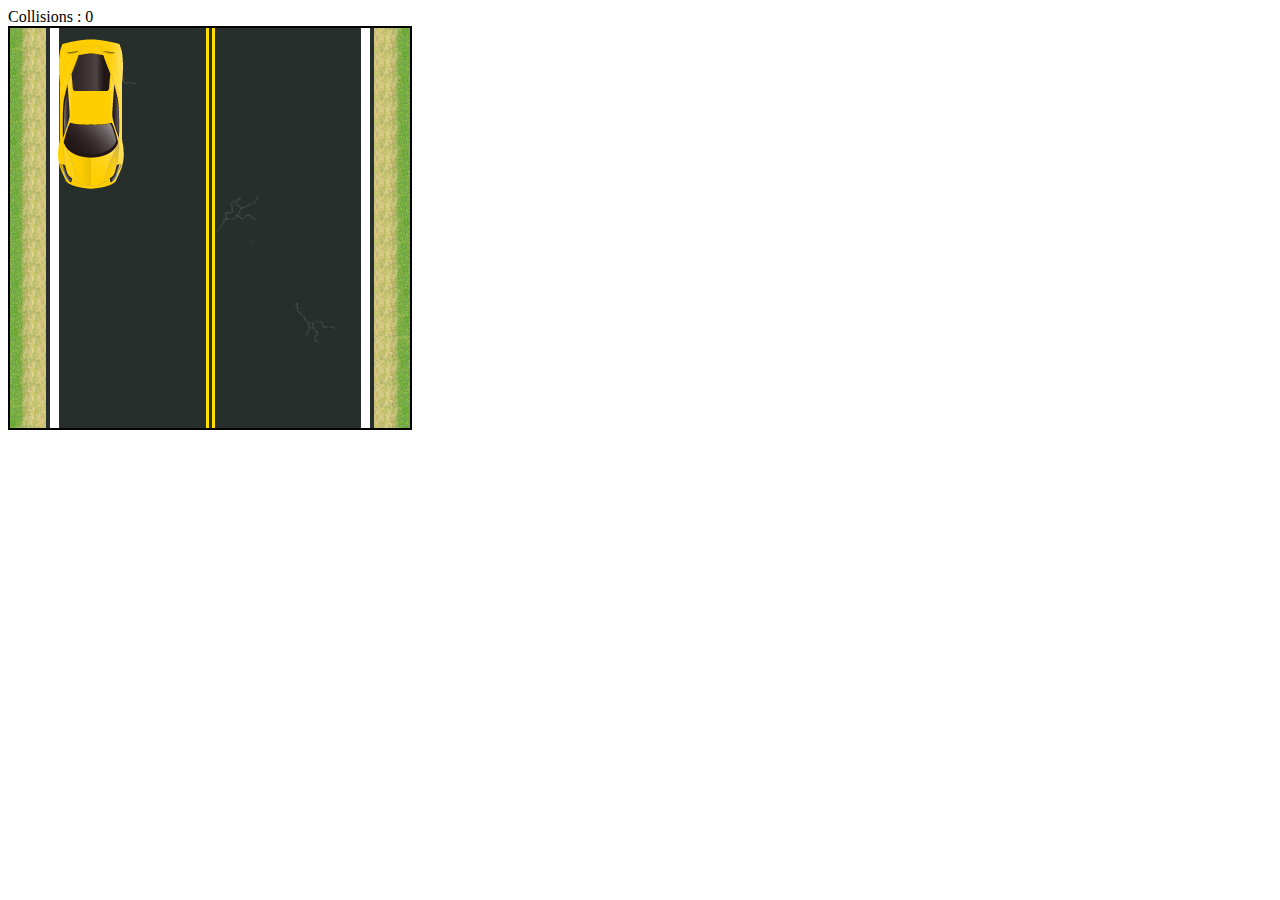
<file: car_game/index.html>
<!--Générateur Formulaire-->
<!DOCTYPE html>
<html>
  <head>
    <meta charset="UTF-8">
    <link rel="stylesheet" href="style.css">
  </head>
  <body>
    Collisions : <span id="info">0</span>
    <div id="jeu">
      <img id="fond1" class="fond" src="route.png">
      <img id="fond2" class="fond" src="route.png">
      <img id="vj" src="vj.png"> <!-- La voiture jaune -->
      <img id="vr" src="vr.png"> <!-- La voiture rouge -->
    </div>
     <script
  src="https://code.jquery.com/jquery-3.3.1.js"
  integrity="sha256-2Kok7MbOyxpgUVvAk/HJ2jigOSYS2auK4Pfzbm7uH60="
  crossorigin="anonymous"></script>
      <script src="car.js"></script>
  </body>
</html>
</file>
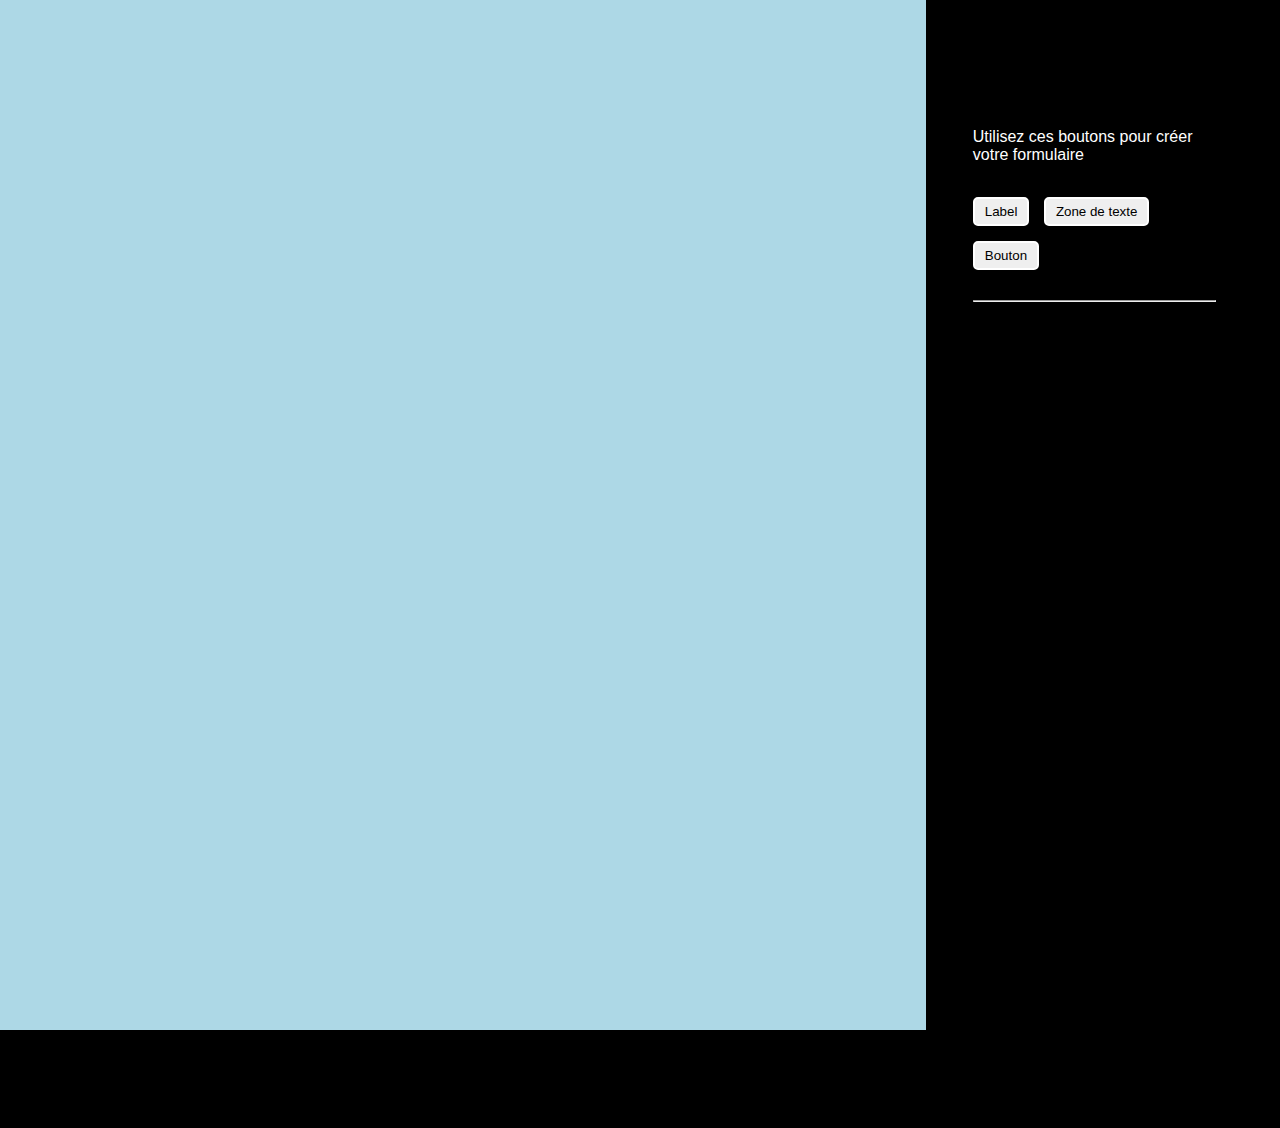
<file: generator_formular/index.html>
<!--Générateur Formulaire-->
<!DOCTYPE html>
<html>
  <head>
    <meta charset="UTF-8">
    <link rel="stylesheet" href="style.css">
  </head>
  <body>
    <div id="gauche">
    </div>
    <div id="droite">
      Utilisez ces boutons pour créer votre formulaire<br><br>
      <button id="label" class="btnP">Label</button>
      <button id="zoneTexte" class="btnP">Zone de texte</button>
      <button id="bouton" class="btnP">Bouton</button>
      <hr>
    </div>
     <script
  src="https://code.jquery.com/jquery-3.3.1.js"
  integrity="sha256-2Kok7MbOyxpgUVvAk/HJ2jigOSYS2auK4Pfzbm7uH60="
  crossorigin="anonymous"></script>
      <script src="form.js"></script>
  </body>
</html>
</file>
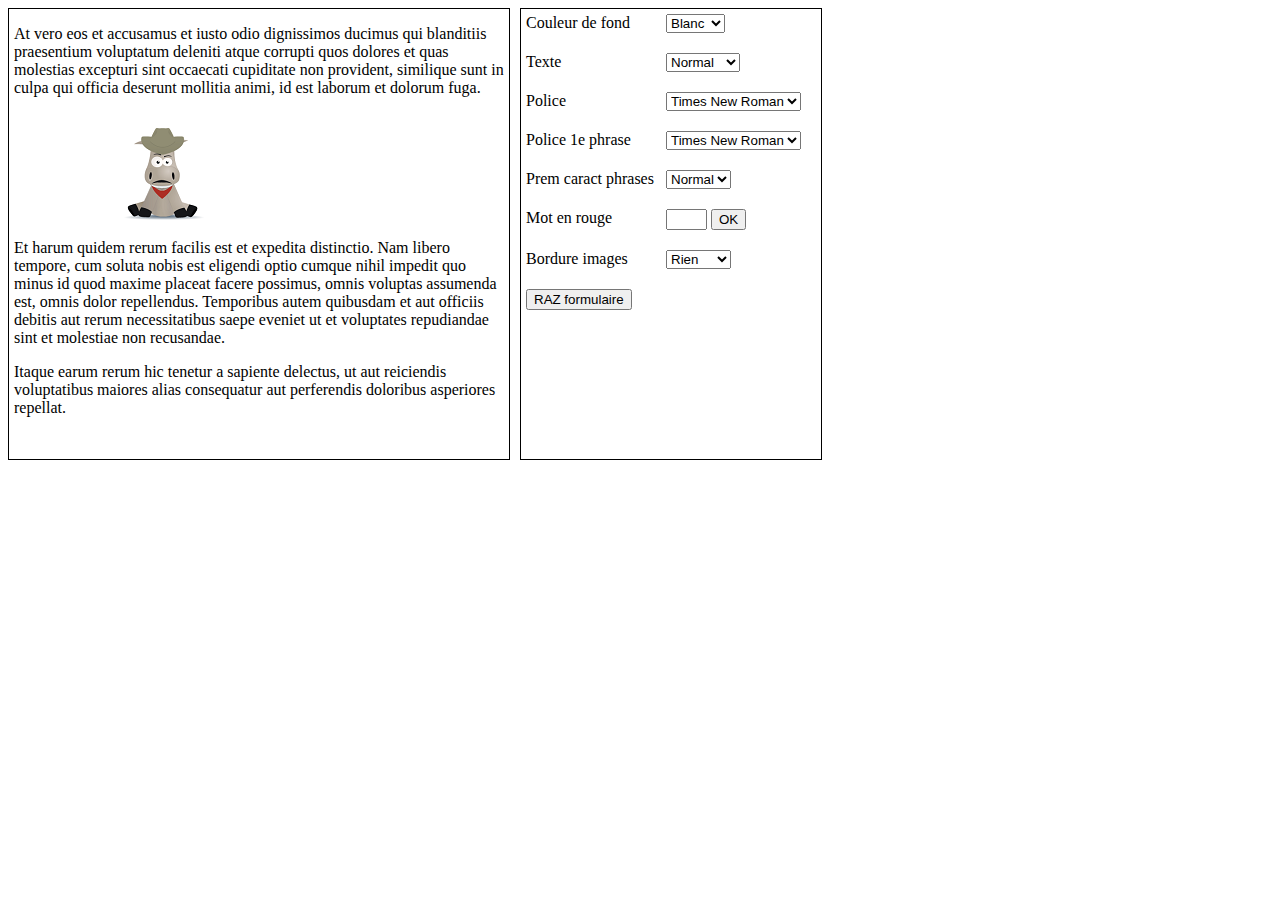
<file: mise_en_form_page_web/index.html>
<!--Mise en forme web page-->
<!DOCTYPE html>
<html>
  <head>
    <meta charset="UTF-8">
    <title>Mise en forme</title>
    <link rel="stylesheet" href="style.css">
  </head>
  <body>
    <div id="contenu">
      <p>At vero eos et accusamus et iusto odio dignissimos ducimus qui blanditiis praesentium voluptatum deleniti atque corrupti quos dolores et quas molestias excepturi sint occaecati cupiditate non provident, similique sunt in culpa qui officia deserunt mollitia animi, id est laborum et dolorum fuga. </p>
    <div id="image"><img src="zozor.png"></div>
      <p>Et harum quidem rerum facilis est et expedita distinctio. Nam libero tempore, cum soluta nobis est eligendi optio cumque nihil impedit quo minus id quod maxime placeat facere possimus, omnis voluptas assumenda est, omnis dolor repellendus. Temporibus autem quibusdam et aut officiis debitis aut rerum necessitatibus saepe eveniet ut et voluptates repudiandae sint et molestiae non recusandae. </p>
      <p>Itaque earum rerum hic tenetur a sapiente delectus, ut aut reiciendis voluptatibus maiores alias consequatur aut perferendis doloribus asperiores repellat. </p>
    </div>
    <div id="controles">
      <div>
        <label for="couleur-fond">Couleur de fond</label>
        <select id="couleur-fond">
          <option value="#FFFFFF">Blanc</option>
          <option value="#9FFEF1">Bleu</option>
          <option value="#9FFECE">Vert</option>
          <option value="#FAFE9F">Jaune</option>
        </select>
      </div>
    
      <div>
        <label for="texte">Texte</label>
          <select id="texte">
            <option value="Normal">Normal</option>
            <option value="Gras">Gras</option>
            <option value="Italique">Italique</option>
            <option value="Souligne">Souligné</option>
          </select>
      </div>
      
      <div>
        <label for="police">Police</label>
        <select id="police">
          <option value="Times New Roman">Times New Roman</option>
          <option value="Courier New">Courier New</option>
          <option value="Arial">Arial</option>
        </select>
      </div>
      
      <div>
        <label for="police-prem-phrase">Police 1e phrase</label>
        <select id="police-prem-phrase">
          <option value="Times New Roman">Times New Roman</option>
          <option value="Courier New">Courier New</option>
          <option value="Arial">Arial</option>
        </select>
      </div>
      
      <div>
        <label for="prem-car-phrases">Prem caract phrases</label>
        <select id="prem-car-phrases">
          <option value="Normal">Normal</option>
          <option value="Gras">Gras</option>
        </select>
      </div>

      <div>
        <label for="mot">Mot en rouge</label>
        <input type="text" id="mot" size="2">
        <button id="couleurMot">OK</button>
      </div>

      <div>
        <label for="bordure-images">Bordure images</label>
        <select id="bordure-images">
          <option value="Rien">Rien</option>
          <option value="Simple">Simple</option>
          <option value="Double">Double</option>
        </select>
      </div>

      <div>
        <button id="raz">RAZ formulaire</button>
      </div>
    </div>

     <script
  src="https://code.jquery.com/jquery-3.3.1.js"
  integrity="sha256-2Kok7MbOyxpgUVvAk/HJ2jigOSYS2auK4Pfzbm7uH60="
  crossorigin="anonymous"></script>
      <script src="web.js"></script>
  </body>
</html>
</file>
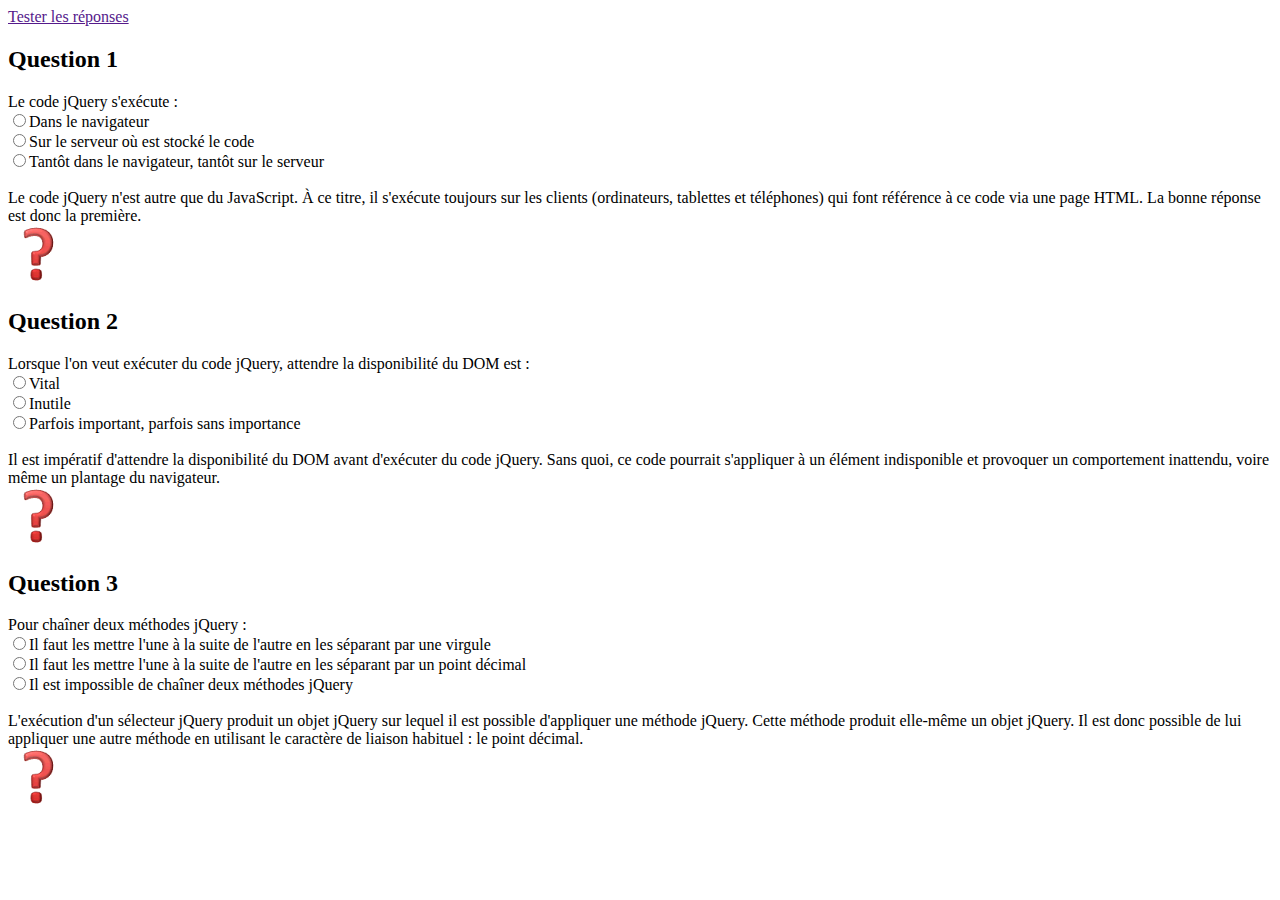
<file: questionnaire/index.html>
<!DOCTYPE html>
<html>
  <head>
    <meta charset="UTF-8">
    <title>Questionnaire interactif en jQuery</title>
  </head>
  
  <body>
    <form>
    <a href="">Tester les réponses</a>

    <div class="question">
      <div class="texte">
        <h2>Question 1</h2>
          Le code jQuery s'exécute :<br>
          <input type="radio" id="r1" name="q1">Dans le navigateur<br>
          <input type="radio" id="r2" name="q1">Sur le serveur où est stocké le code<br>
        <input type="radio" id="r3" name="q1">Tantôt dans le navigateur, tantôt sur le serveur<br>
        <br><span class="reponse" id="reponse1">Le code jQuery n'est autre que du JavaScript. À ce titre, il s'exécute toujours sur les clients (ordinateurs, tablettes et téléphones) qui font référence à ce code via une page HTML. La bonne réponse est donc la première.</span>
      </div>  
      <img id="img1" src="question.png" />
    </div>

    <div class="question">
      <div class="texte">
        <h2>Question 2</h2>
        Lorsque l'on veut exécuter du code jQuery, attendre la disponibilité du DOM est :<br>
        <input type="radio" id="r4" name="q2">Vital<br>
        <input type="radio" id="r5" name="q2">Inutile<br>
        <input type="radio" id="r6" name="q2">Parfois important, parfois sans importance<br>
        <br><span class="reponse" id="reponse2">Il est impératif d'attendre la disponibilité du DOM avant d'exécuter du code jQuery. Sans quoi, ce code pourrait s'appliquer à un élément indisponible et provoquer un comportement inattendu, voire même un plantage du navigateur.</span>
      </div>
      <img id="img2" src="question.png" />
    </div>

    <div class="question">
      <div class="texte">
        <h2>Question 3</h2>
        Pour chaîner deux méthodes jQuery :<br>
        <input type="radio" id="r7" name="q3">Il faut les mettre l'une à la suite de l'autre en les séparant par une virgule<br>
        <input type="radio" id="r8" name="q3">Il faut les mettre l'une à la suite de l'autre en les séparant par un point décimal<br>
        <input type="radio" id="r9" name="q3">Il est impossible de chaîner deux méthodes jQuery<br>
        <br><span class="reponse" id="reponse3">L'exécution d'un sélecteur jQuery produit un objet jQuery sur lequel il est possible d'appliquer une méthode jQuery. Cette méthode produit elle-même un objet jQuery. Il est donc possible de lui appliquer une autre méthode en utilisant le caractère de liaison habituel : le point décimal.</span>
      </div>  
      <img id="img3" src="question.png" />
    </div>
    </form>
    
    <script
  src="https://code.jquery.com/jquery-3.3.1.js"
  integrity="sha256-2Kok7MbOyxpgUVvAk/HJ2jigOSYS2auK4Pfzbm7uH60="
  crossorigin="anonymous"></script>
    <script>
      $(function() {
        // Dissimulation des réponses
        $('.reponse').hide();
        
        // Mise en forme des div du QCM
        var q = $('.question');
        q.css('background', '#9EEAE0');
        q.css('border-style', 'groove');
        q.css('border-width', '4px');
        q.css('width', '900px');
        q.css('height', '250px');
        q.css('margin', '20px');

        $('.texte').css('float', 'left');
        $('.texte').css('width', '90%');
        $('img').css('float', 'right');
        $('img').css('margin-top', '80px');
        
        // Action au survol du lien « Tester les réponses »
        $('a').hover(
          function() { 
            $('.reponse').show();
            if ($(':radio[id="r1"]:checked').val()) {
              $('#img1').attr('src', 'bon.png'); 
              $('#reponse1').css('color', 'green');
            }  
            else {
              $('#img1').attr('src', 'mauvais.png');
              $('#reponse1').css('color', 'red');
            } 
            if ($(':radio[id="r4"]:checked').val()) {
              $('#img2').attr('src', 'bon.png');
              $('#reponse2').css('color', 'green');
            }
            else {
              $('#img2').attr('src', 'mauvais.png');
              $('#reponse2').css('color', 'red');
            } 
            if ($(':radio[id="r8"]:checked').val()) {
              $('#img3').attr('src', 'bon.png'); 
              $('#reponse3').css('color', 'green');
            }
            else {
              $('#img3').attr('src', 'mauvais.png');
              $('#reponse3').css('color', 'red');
            }
          },
          function() { 
            $('.reponse').hide(); 
            $('img').each(function() {
              $(this).attr('src', 'question.png');
          });
}

        );  
      }); 
    </script>    
  </body>
</html>
</file>
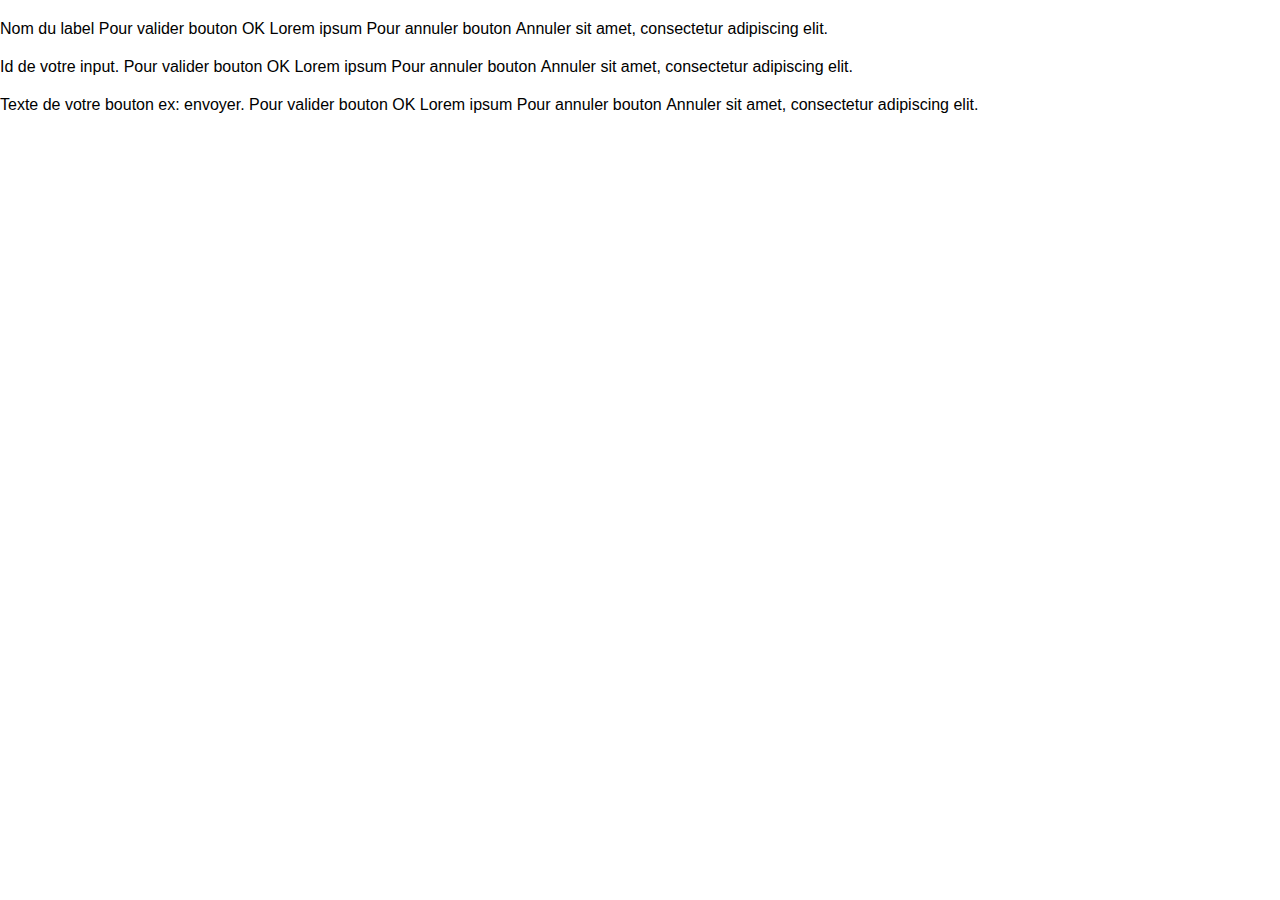
<file: generator_formular/load.html>
<!--Texte explication-->
<!DOCTYPE html>
<html>
  <head>
    <meta charset="UTF-8">
    <link rel="stylesheet" href="style.css">
  </head>
  <body>
    <div class="texteLabel">
        Nom du label Pour valider bouton <strong> OK </strong>Lorem ipsum Pour annuler bouton <strong> Annuler </strong> sit amet, consectetur adipiscing elit.
    </div>
    <div class="texteInput">
        Id de votre input. Pour valider bouton <strong> OK </strong>Lorem ipsum Pour annuler bouton <strong> Annuler </strong> sit amet, consectetur adipiscing elit.
    </div>
    <div class="texteBouton">
        Texte de votre bouton ex: envoyer. Pour valider bouton <strong> OK </strong>Lorem ipsum Pour annuler bouton <strong> Annuler </strong> sit amet, consectetur adipiscing elit.
    </div>
  </body>
</html>
</file>
<file: car_game/style.css>
#jeu{
  width: 400px;
  height: 400px;
  border: 2px black solid;
  overflow: hidden;
  position: relative;
}

.fond{
  margin-bottom:-5px;
  z-index: 10;
  position: relative;
}
#vj{
  z-index: 100;
  position: absolute;
  top: 10px;
  left: 48px;
}
#vr{
  z-index: 80;
  position: absolute;
  top: -200px;
  left: 0px;
}
</file>
<file: generator_formular/style.css>
/*Générateur formulaire css*/
body {
    margin: 0;
    font-family: sans-serif;
}

#gauche {
    float: left;
    width: 70%;
    height: 1000px;
    background-color: lightblue;
    padding: 30px 0 0 30px;
}

#droite {
    background-color: black;
    height: 1000px;
    padding: 10% 5% 0 76%;
    color: white;
}

hr{margin-top: 30px;}

#droite #container{margin-top: 30px;}

#input{
    margin: 15px 0px;
    border-style: none;
}

button{
    margin: 15px 10px 0 0;
    padding: 5px 10px;
    border: 2px solid white;
    border-radius: 5px;
}

span{
    margin-right: 20px;
    font-weight: 600;
}

#gauche input{
    margin-bottom: 30px;
    border-style: none;
}

.texteLabel,
.texteInput,
.texteBouton{
    text-align: justify;
    margin-top: 20px;
    font-weight: 200;
}
</file>
<file: mise_en_form_page_web/style.css>
#contenu
{
width: 500px;
height: 450px;
border: 1px black solid;
float: left;
margin-right: 10px;
overflow-y: auto;
}
#controles
{
width: 300px;
height: 450px;
border: 1px black solid;
float: left;
}
#controles div{
margin-bottom: 10px;
padding: 5px;
}
label{
float: left;
width: 140px;
}
#image
{
width: 110px;
height: 110px;
margin-left: 100px;
}
p 
{ 
padding-left: 5px; 
padding-right: 5px; 
font-family: 'Times New Roman';
}
</file>
